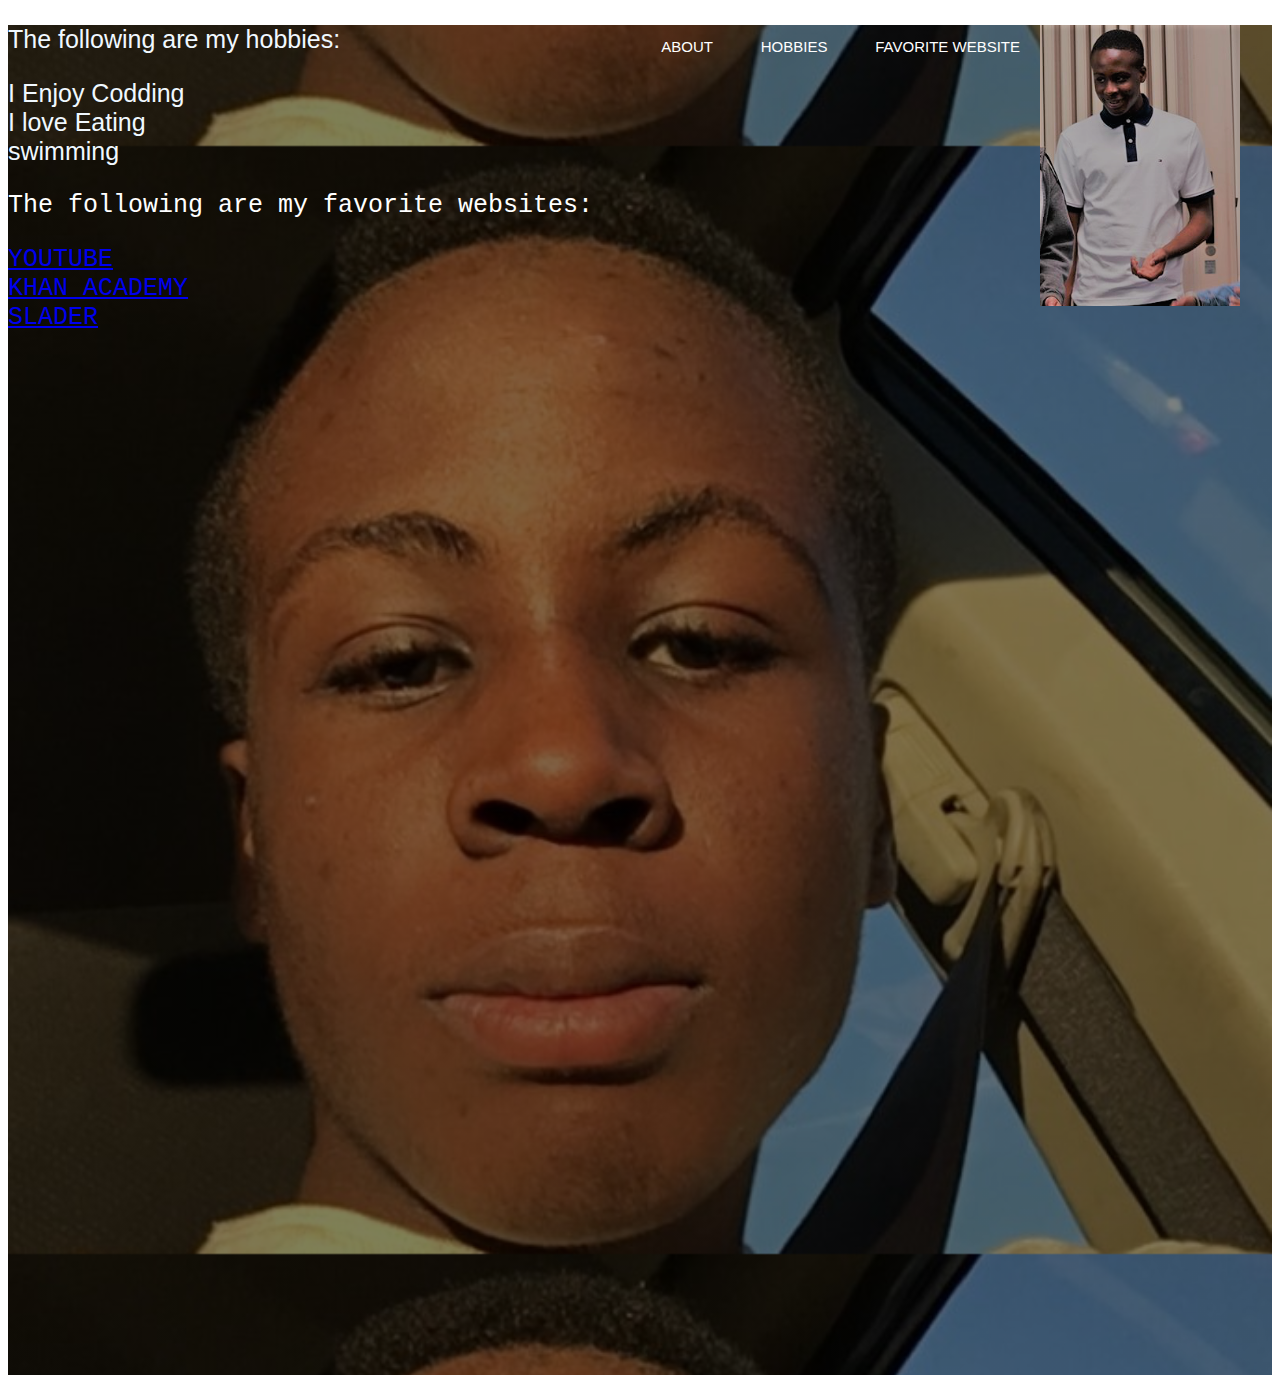
<file: choose2code]/index.html>
<!DOCTYPE html>
<html>

<head>
    <title>ME</title>
    <link href="app.css" rel="stylesheet" type="text/css">
</head>

<body>
    <header>

        <div class="row">
            <div class="logo">
                <img src="emekes.png">
                <ul class="main-nav">
                    <li class="active"><a href="">ABOUT</a></li>
                    <li><a href="https://www.epicurious.com/">HOBBIES</a> </li>
                    <li><a href="https://www.youtube.com">FAVORITE WEBSITE </a>

            </div>

        </div>
        <div class="info">
            <p> The following are my hobbies:</p>
            <li> I Enjoy Codding</li>
            <li> I love Eating</li>
            <li>swimming</li>

        </div>
        <div class="Favorite">
            <p> The following are my favorite websites:</p>
            <li class="active"><a href="https://www.youtube.com">YOUTUBE</a></li>
            <li class="active"><a href="https://www.khanacademy.org">KHAN ACADEMY </a></li>
            <li class="active"><a href="https://www.slader.com">SLADER </a></li>

        </div>
    </header>

</body>



</html>
</file>
<file: choose2code]/app.css>
header {
    background-image: linear-gradient(rgba(0, 0, 0, 0.5), rgba(0, 0, 0, 0.5)), url(emeka.JPG);
    height: 150vh;
    background-size: contain;
    background-position: center;
    backface-visibility: hidden;
}

.main-nav {
    float: right;
    list-style: none;
    margin-top: 50pix;
}

.main-nav li {
    display: inline;
}

.main-nav li a {
    color: white;
    text-decoration: none;
    padding: 5px 20px;
    font-family: "roboto", sans-serif;
    font-size: 15px;
}

.main-nav li.active a {
    border: 1px;
}

.main-nav li a:hover {
    border: 0.5px solid white;
}

.logo img {
    width: 200px;
    height: auto;
    float: right;
}

body {
    font-family: monospace;
}

.row {
    max-width: 1200px;
    margin: auto;
}

h1 {
    color: white;
    text-transform: uppercase;
    font-size: 60px;
    text-align: center;
    margin-top: 275px;
}

.info {
    color: aliceblue;
    font-size: 25px;
    font-family: 'Gill Sans', 'Gill Sans MT', Calibri, 'Trebuchet MS', sans-serif;
    text-align: left;
}

.Favorite {
    color: white;
    font-size: 25px;
    font-family: monospace;
    text-align: left;
}
</file>
